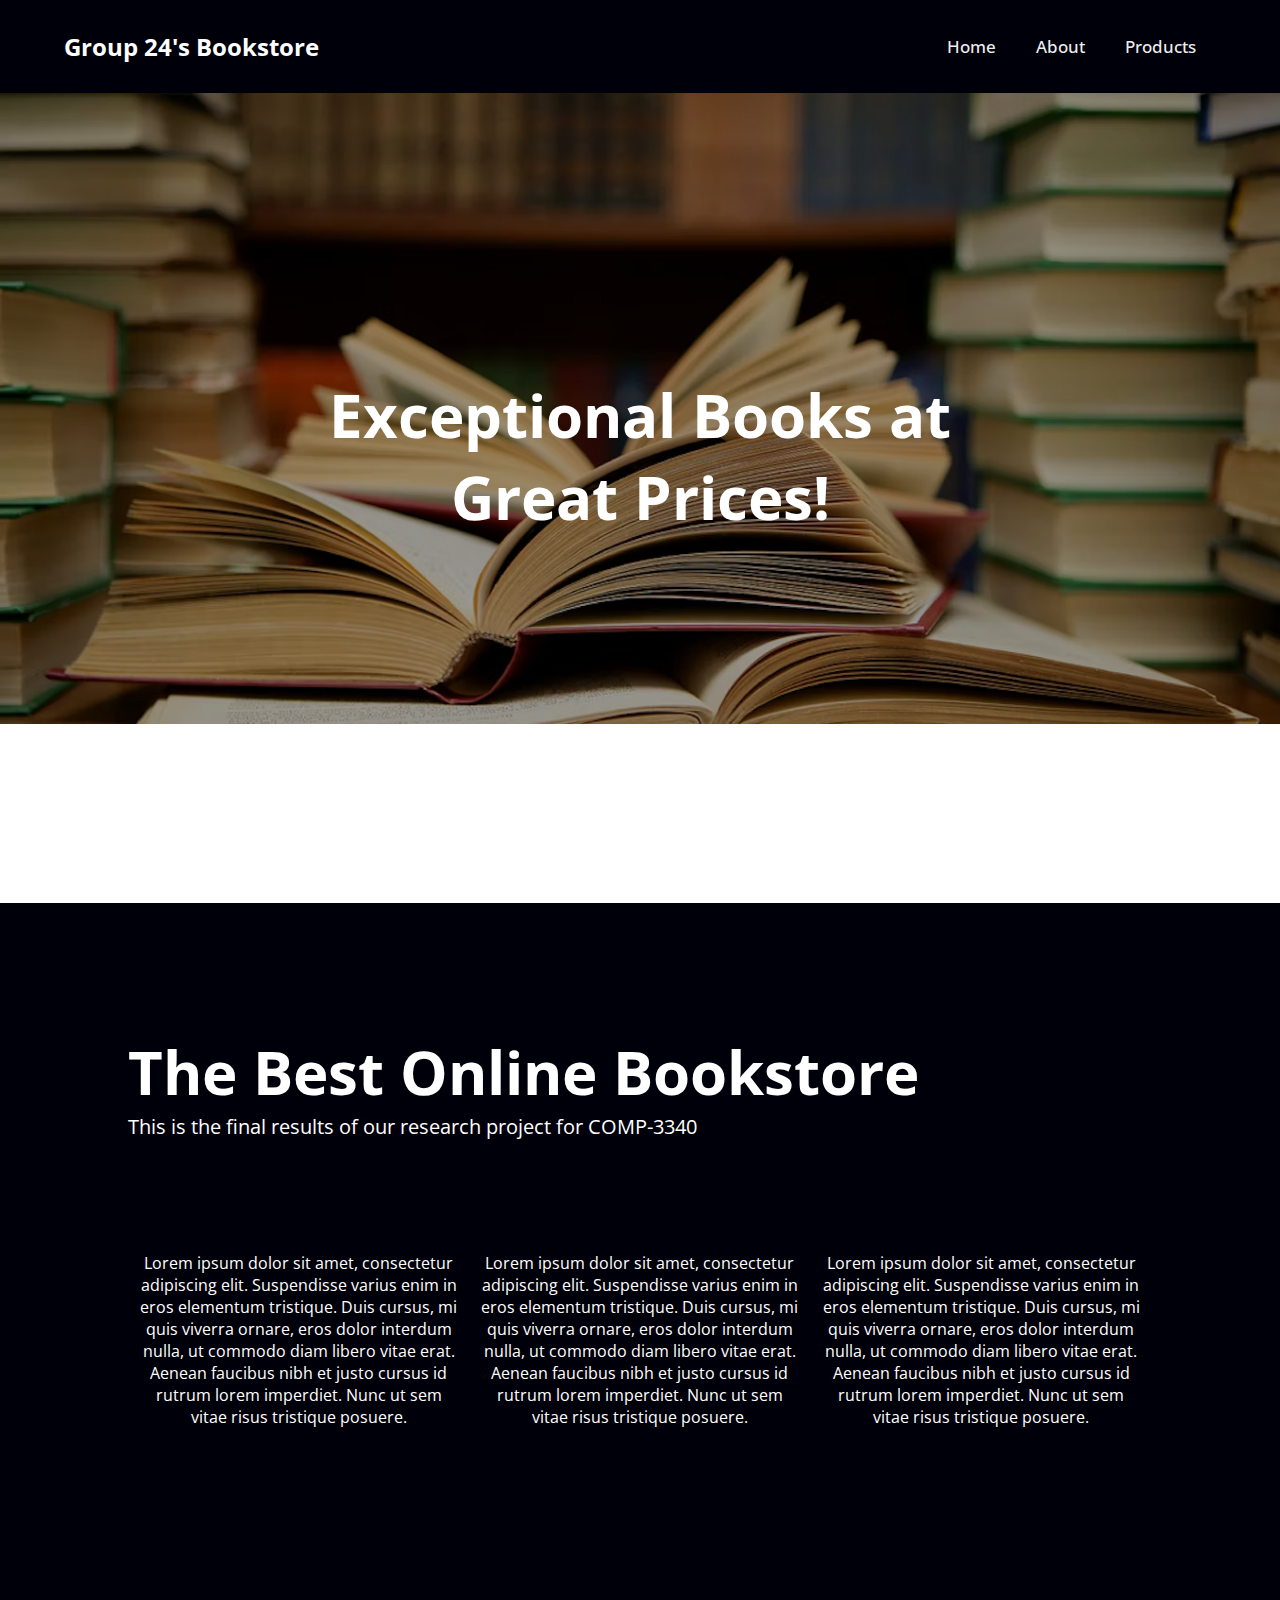
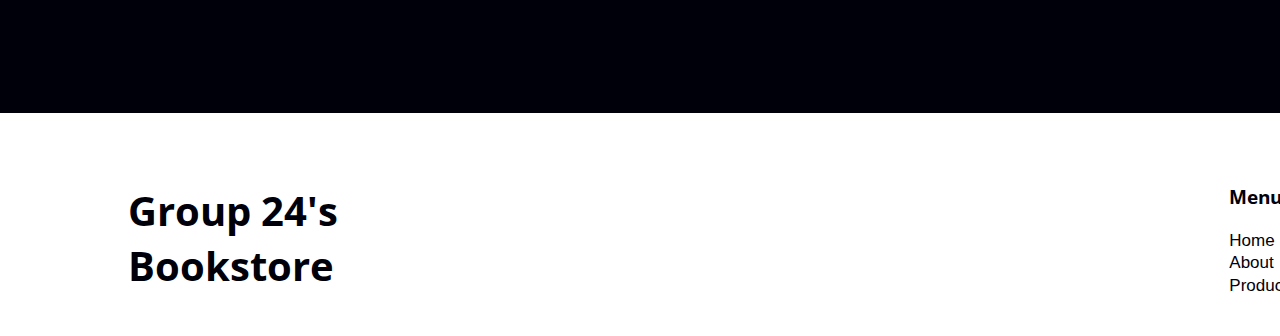
<file: Comp3340 Final/index.html>
<!DOCTYPE html>
<html lang="en">
    <head>
        <meta charset="utf-8">
        <title>Group 24's Online Bookstore</title>  
        <link rel="stylesheet"
        href="https://fonts.googleapis.com/css?family=Open+Sans">
        <link rel="stylesheet" href="style.css">
    </head>
    <body>

        <!--Header-->


        <header>
            <h2 class="logo">Group 24's Bookstore</h2>
            <nav>
                <ul class="nav__links">
                    <li><a href="index.html">Home</a></li>
                    <li><a href="about.html">About</a></li>
                    <li><a href="products.html">Products</a></li>
                </ul>
            </nav>
        </header>

        <!--Landing Page-->

        <section class="intro" id="home">
            <div class="container">
                <h1 class="sectionTitle">Exceptional Books at Great Prices!</h1>
                <img class="introPic" src="images/book.png">
            </div>
        </section>

        <section class="context">
            <h1 class="heading1">The Best Online Bookstore</h1>
            <p class="subtitle">This is the final results of our research project for COMP-3340</p>
            <div class="containerColumns">
                <ul class="columns">
                    <li>Lorem ipsum dolor sit amet, consectetur adipiscing elit. Suspendisse varius enim in eros elementum tristique. Duis cursus, mi quis viverra ornare, eros dolor interdum nulla, ut commodo diam libero vitae erat. Aenean faucibus nibh et justo cursus id rutrum lorem imperdiet. Nunc ut sem vitae risus tristique posuere.</li>
                    <li>Lorem ipsum dolor sit amet, consectetur adipiscing elit. Suspendisse varius enim in eros elementum tristique. Duis cursus, mi quis viverra ornare, eros dolor interdum nulla, ut commodo diam libero vitae erat. Aenean faucibus nibh et justo cursus id rutrum lorem imperdiet. Nunc ut sem vitae risus tristique posuere.</li>
                    <li>Lorem ipsum dolor sit amet, consectetur adipiscing elit. Suspendisse varius enim in eros elementum tristique. Duis cursus, mi quis viverra ornare, eros dolor interdum nulla, ut commodo diam libero vitae erat. Aenean faucibus nibh et justo cursus id rutrum lorem imperdiet. Nunc ut sem vitae risus tristique posuere.</li>
                </ul>
            </div>
        </section>

        <!--Footer-->

        <div class="container-footer w-container">
            <div class="w-row">
              <div class="footer-column w-clearfix w-col w-col-4">
                <h1 class="custom">Group 24's Bookstore</h1>
              </div>
              <div class="footer-column w-col w-col-8">
                <div class="w-row">
                  <div class="w-col w-col-8">
                  </div>
                    <div class="column-center-mobile w-col w-col-4">
                        <div class="footerColumn">
                        </div>
                        <div class="footerColumn two">
                            <h3 class="footerTitle">Menu</h3>
                            <ul class="footerList">
                                <li class="listItem"><a href="index.html" class="navLink">Home</a></li>
                                <li class="listItem"><a href="about.html" class="navLink">About</a></li>
                                <li class="listItem"><a href="products.html" class="navLink">Products</a></li>
                            </ul>
                        </div>
                    </div>
              </div>
            </div>
          </div>
        </div>
    </body>
</html>
</file>
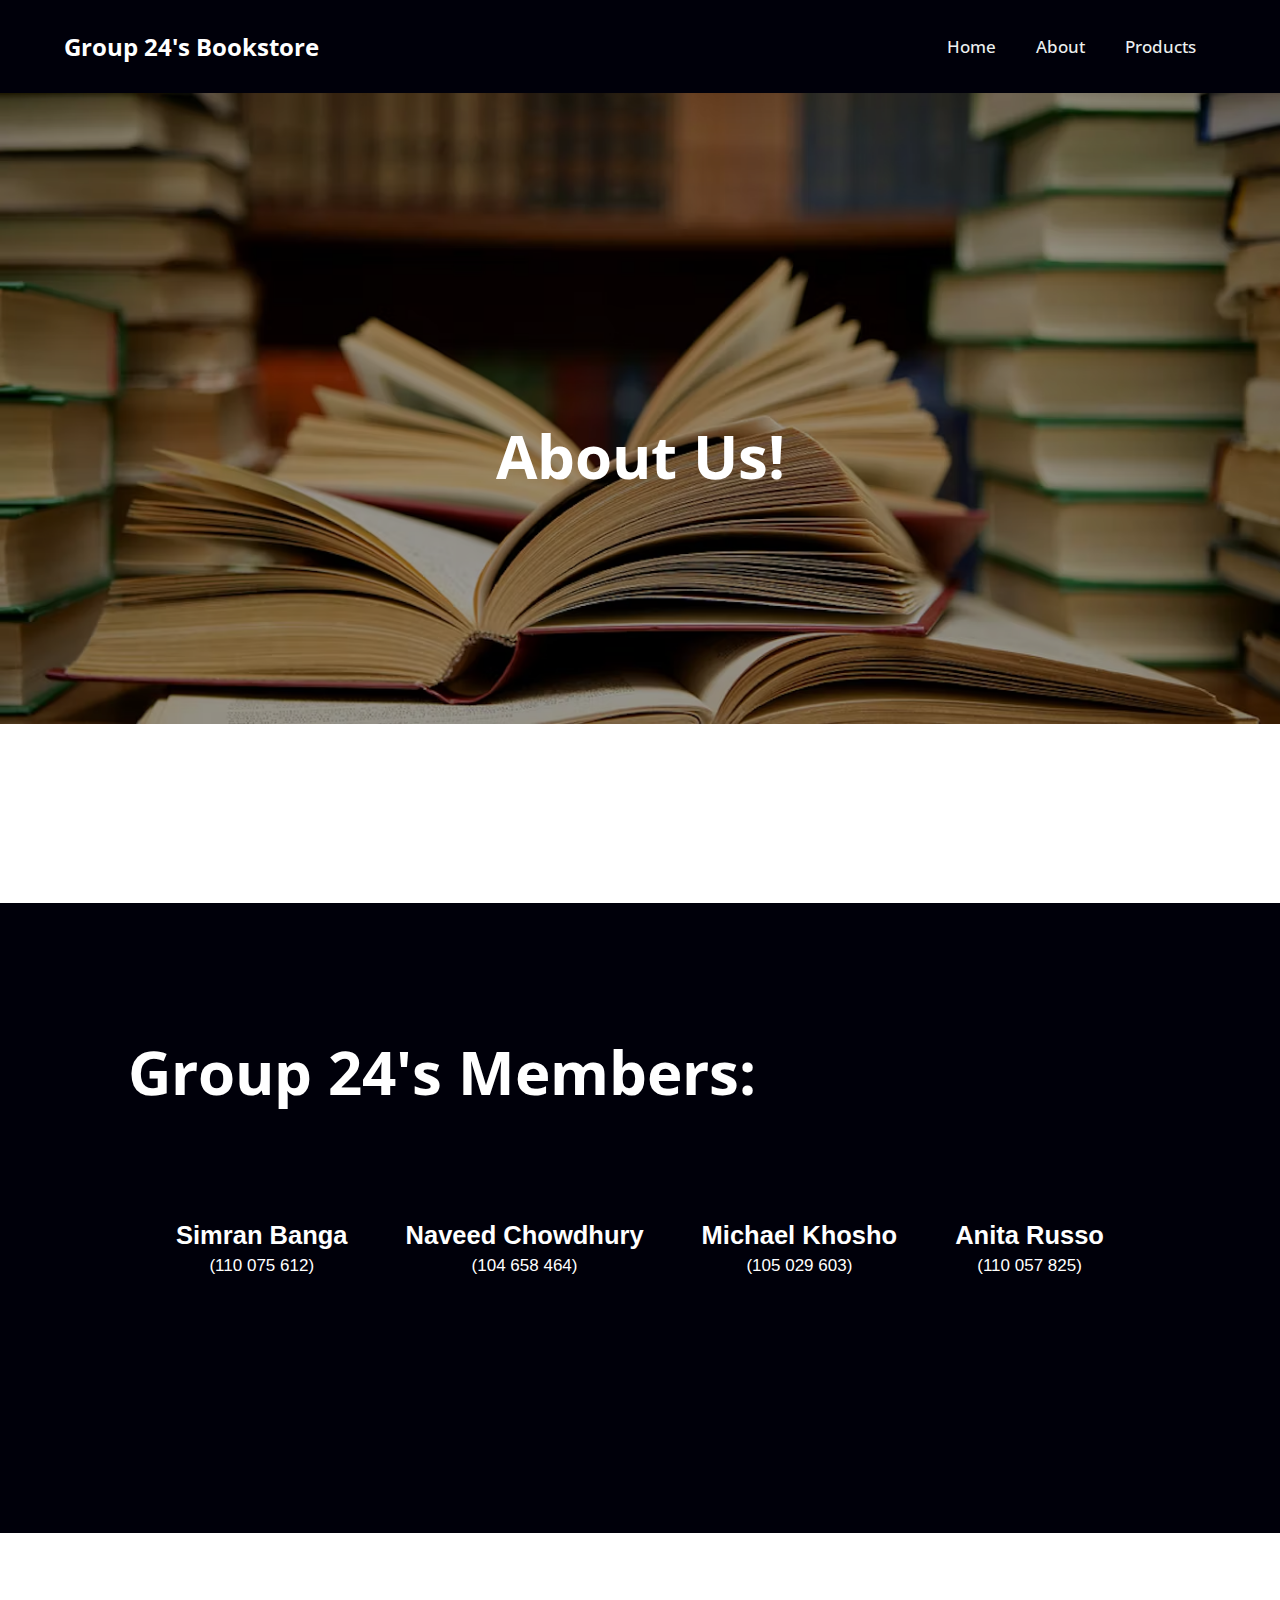
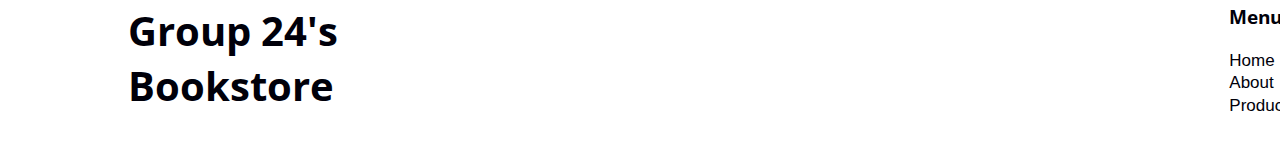
<file: Comp3340 Final/about.html>
<!DOCTYPE html>
<html lang="en">
    <head>
        <meta charset="utf-8">
        <title>Group 24's Online Bookstore</title>  
        <link rel="stylesheet"
        href="https://fonts.googleapis.com/css?family=Open+Sans">
        <link rel="stylesheet" href="style.css">
    </head>
    <body>

        <!--Header-->


        <header>
            <h2 class="logo">Group 24's Bookstore</h2>
            <nav>
                <ul class="nav__links">
                    <li><a href="index.html">Home</a></li>
                    <li><a href="about.html">About</a></li>
                    <li><a href="products.html">Products</a></li>
                </ul>
            </nav>
        </header>

        <!--Landing Page-->

        <section class="intro" id="home">
            <div class="container">
                <h1 class="sectionTitle">About Us!</h1>
                <img class="introPic" src="images/book.png">
            </div>
        </section>

        <section class="contextAbout">
            <h1 class="heading1">Group 24's Members:</h1>
            
            <div class="containerColumns">
                <ul class="columns c2">
                    <li><a class="white"><h2>Simran Banga</h2><p class="cust">(110 075 612)</p></a></li>
                    <li><a class="white"><h2>Naveed Chowdhury</h2><p class="cust">(104 658 464)</p></a></li>
                    <li><a class="white"><h2>Michael Khosho</h2><p class="cust">(105 029 603)</p></a></li>
                    <li><a class="white"><h2>Anita Russo</h2><p class="cust">(110 057 825)</p></a></li>
                </ul>
            </div>
        </section>

        <!--Footer-->

        <div class="container-footer w-container">
            <div class="w-row">
              <div class="footer-column w-clearfix w-col w-col-4">
                <h1 class="custom">Group 24's Bookstore</h1>
              </div>
              <div class="footer-column w-col w-col-8">
                <div class="w-row">
                  <div class="w-col w-col-8">
                  </div>
                    <div class="column-center-mobile w-col w-col-4">
                        <div class="footerColumn">
                        </div>
                        <div class="footerColumn two">
                            <h3 class="footerTitle">Menu</h3>
                            <ul class="footerList">
                                <li class="listItem"><a href="index.html" class="navLink">Home</a></li>
                                <li class="listItem"><a href="about.html" class="navLink">About</a></li>
                                <li class="listItem"><a href="products.html" class="navLink">Products</a></li>
                            </ul>
                        </div>
                    </div>
              </div>
            </div>
          </div>
        </div>
    </body>
</html>
</file>
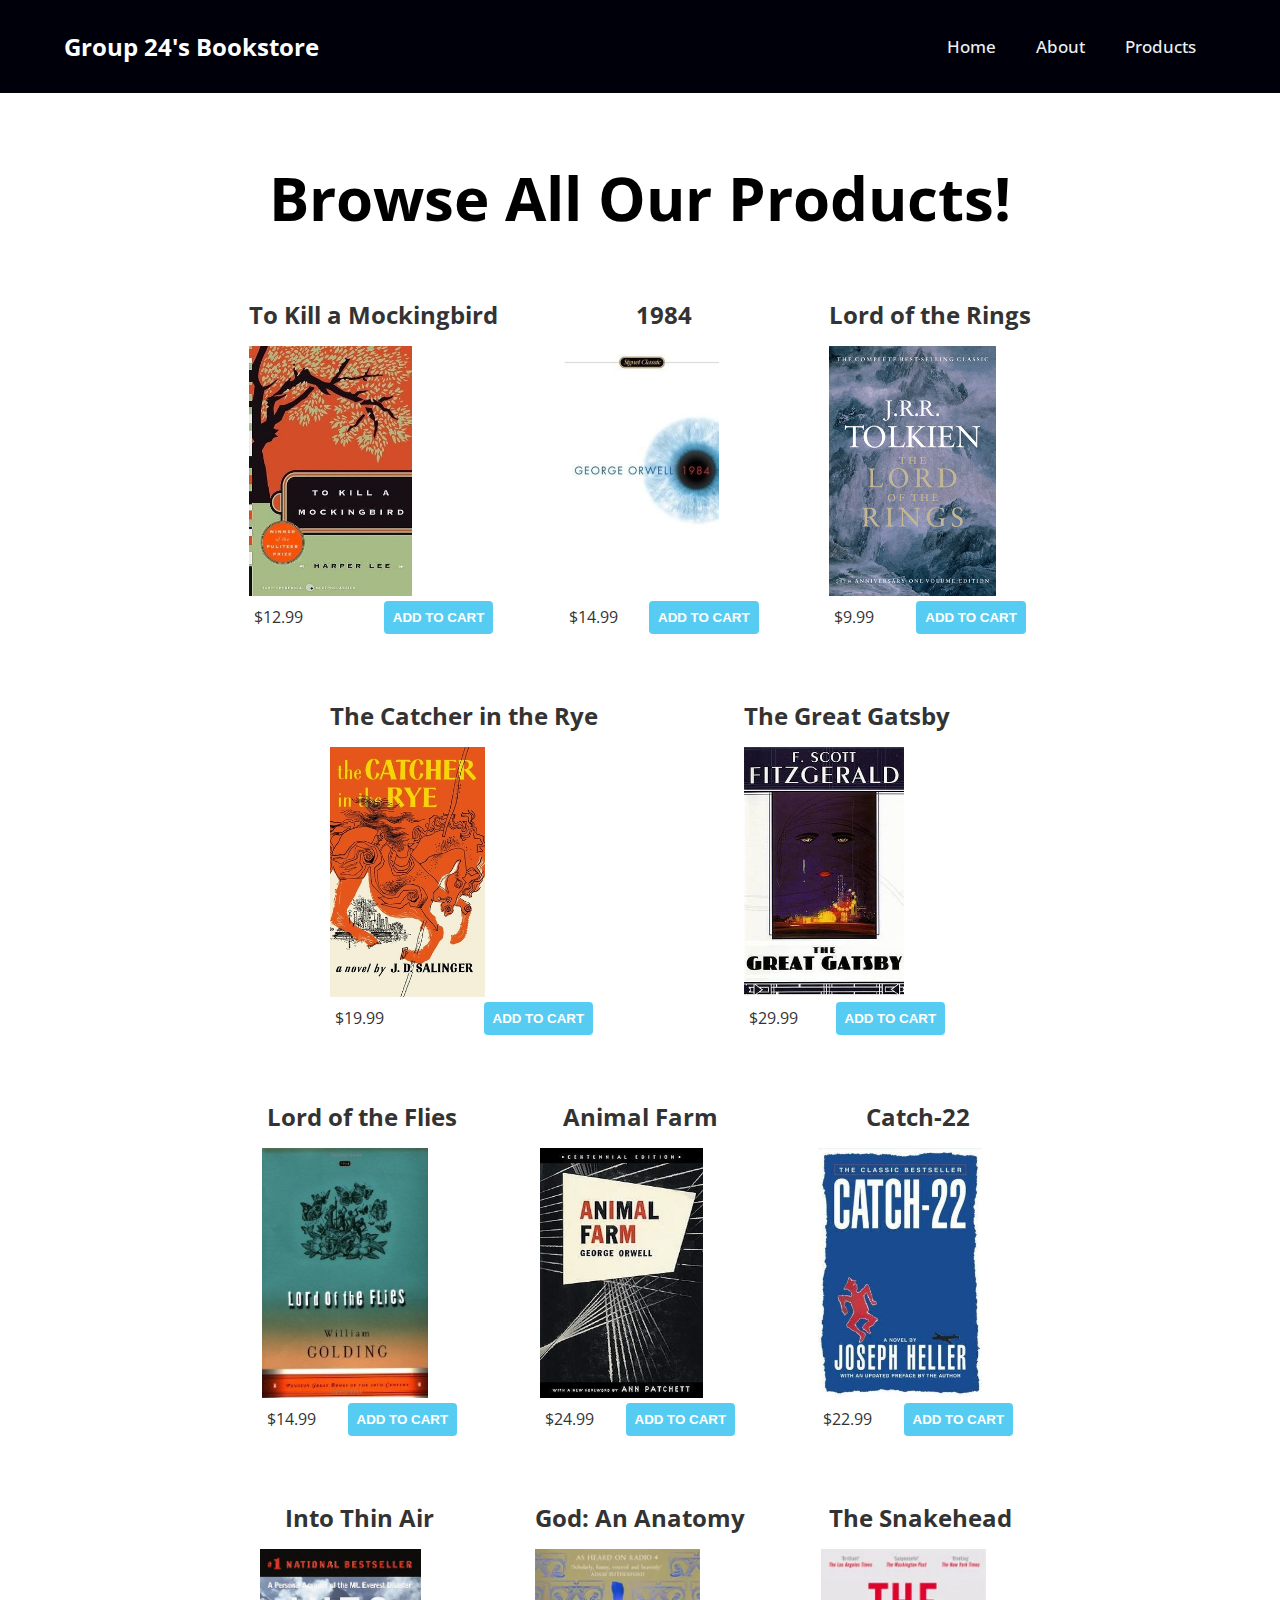
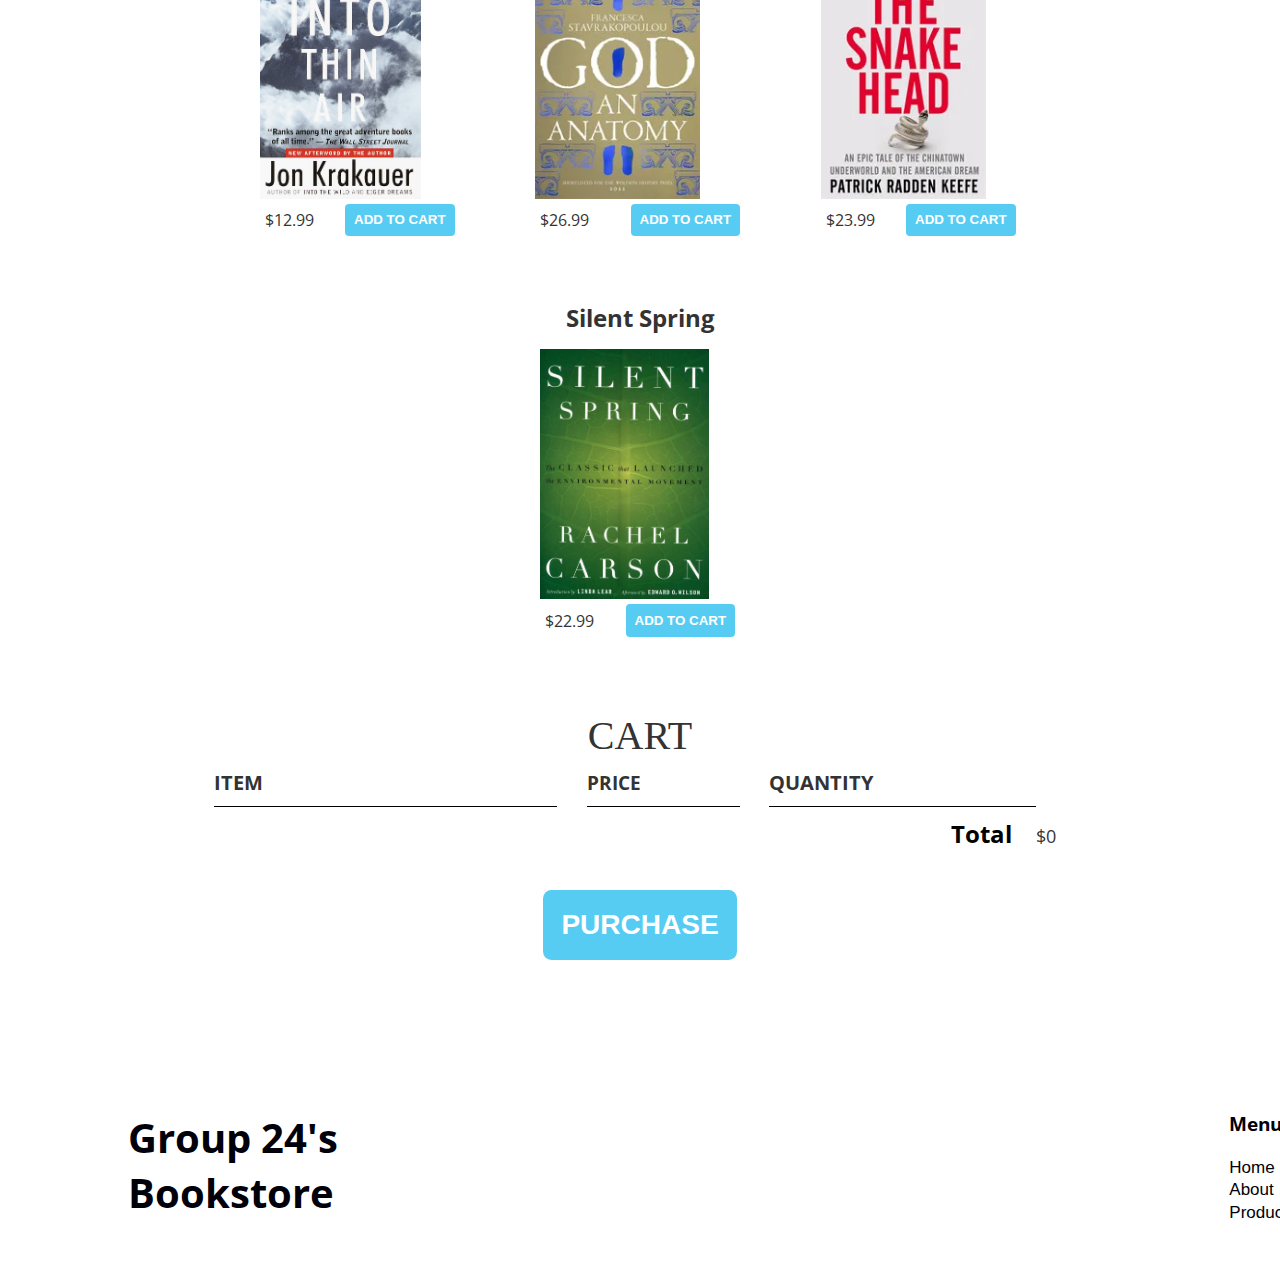
<file: Comp3340 Final/products.html>
<!DOCTYPE html>
<html lang="en">
    <head>
        <meta charset="utf-8">
        <title>Group 24's Online Bookstore</title>  
        <link rel="stylesheet"
        href="https://fonts.googleapis.com/css?family=Open+Sans">
        <link rel="stylesheet" href="style.css">
        <script src="store.js" async></script>
    </head>
    <body>

        <!--Header-->


        <header>
            <h2 class="logo">Group 24's Bookstore</h2>
            <nav>
                <ul class="nav__links">
                    <li><a href="index.html">Home</a></li>
                    <li><a href="about.html">About</a></li>
                    <li><a href="products.html">Products</a></li>
                </ul>
            </nav>
        </header>

        <!--Landing Page-->

        <section class="productSelection">
            <div class="container">
                <h1 class="cust2">Browse All Our Products!</h1>
            </div>
        </section>

        <section class="catologue">
        <div class="catContainer">
            <section class="container2 content-section">
                <div class="shop-items">
                    <div class="shop-item">
                        <span class="shop-item-title">To Kill a Mockingbird</span>
                        <img class="shop-item-image" src="images/tokill.jpg">
                        <div class="shop-item-details">
                            <span class="shop-item-price">$12.99</span>
                            <button class="btn btn-primary shop-item-button" type="button">ADD TO CART</button>
                        </div>
                    </div>
                    <div class="shop-item">
                        <span class="shop-item-title">1984</span>
                        <img class="shop-item-image" src="images/1984.jpg">
                        <div class="shop-item-details">
                            <span class="shop-item-price">$14.99</span>
                            <button class="btn btn-primary shop-item-button" type="button">ADD TO CART</button>
                        </div>
                    </div>
                    <div class="shop-item">
                        <span class="shop-item-title">Lord of the Rings</span>
                        <img class="shop-item-image" src="images/lord.jpg">
                        <div class="shop-item-details">
                            <span class="shop-item-price">$9.99</span>
                            <button class="btn btn-primary shop-item-button" type="button">ADD TO CART</button>
                        </div>
                    </div>
                    <div class="shop-item">
                        <span class="shop-item-title">The Catcher in the Rye</span>
                        <img class="shop-item-image" src="images/catcher.jpg">
                        <div class="shop-item-details">
                            <span class="shop-item-price">$19.99</span>
                            <button class="btn btn-primary shop-item-button" type="button">ADD TO CART</button>
                        </div>
                    </div>
                    <div class="shop-item">
                        <span class="shop-item-title">The Great Gatsby</span>
                        <img class="shop-item-image" src="images/gatsby.jpg">
                        <div class="shop-item-details">
                            <span class="shop-item-price">$29.99</span>
                            <button class="btn btn-primary shop-item-button" type="button">ADD TO CART</button>
                        </div>
                    </div>
                    <div class="shop-item">
                        <span class="shop-item-title">Lord of the Flies</span>
                        <img class="shop-item-image" src="images/flies.jpg">
                        <div class="shop-item-details">
                            <span class="shop-item-price">$14.99</span>
                            <button class="btn btn-primary shop-item-button" type="button">ADD TO CART</button>
                        </div>
                    </div>
                    <div class="shop-item">
                        <span class="shop-item-title">Animal Farm</span>
                        <img class="shop-item-image" src="images/animal.jpg">
                        <div class="shop-item-details">
                            <span class="shop-item-price">$24.99</span>
                            <button class="btn btn-primary shop-item-button" type="button">ADD TO CART</button>
                        </div>
                    </div>
                    <div class="shop-item">
                        <span class="shop-item-title">Catch-22</span>
                        <img class="shop-item-image" src="images/22.jpg">
                        <div class="shop-item-details">
                            <span class="shop-item-price">$22.99</span>
                            <button class="btn btn-primary shop-item-button" type="button">ADD TO CART</button>
                        </div>
                    </div>
                    <div class="shop-item">
                        <span class="shop-item-title">Into Thin Air</span>
                        <img class="shop-item-image" src="images/thin.jpg">
                        <div class="shop-item-details">
                            <span class="shop-item-price">$12.99</span>
                            <button class="btn btn-primary shop-item-button" type="button">ADD TO CART</button>
                        </div>
                    </div>
                    <div class="shop-item">
                        <span class="shop-item-title">God: An Anatomy</span>
                        <img class="shop-item-image" src="images/god.webp">
                        <div class="shop-item-details">
                            <span class="shop-item-price">$26.99</span>
                            <button class="btn btn-primary shop-item-button" type="button">ADD TO CART</button>
                        </div>
                    </div>
                    <div class="shop-item">
                        <span class="shop-item-title">The Snakehead</span>
                        <img class="shop-item-image" src="images/snake.webp">
                        <div class="shop-item-details">
                            <span class="shop-item-price">$23.99</span>
                            <button class="btn btn-primary shop-item-button" type="button">ADD TO CART</button>
                        </div>
                    </div>
                    <div class="shop-item">
                        <span class="shop-item-title">Silent Spring</span>
                        <img class="shop-item-image" src="images/spring.jpg">
                        <div class="shop-item-details">
                            <span class="shop-item-price">$22.99</span>
                            <button class="btn btn-primary shop-item-button" type="button">ADD TO CART</button>
                        </div>
                    </div>
                </div>
            </section>

            <section class="container2 content-section">
                <h2 class="section-header">CART</h2>
                <div class="cart-row">
                    <span class="cart-item cart-header cart-column">ITEM</span>
                    <span class="cart-price cart-header cart-column">PRICE</span>
                    <span class="cart-quantity cart-header cart-column">QUANTITY</span>
                </div>
                <div class="cart-items">
                </div>
                <div class="cart-total">
                    <strong class="cart-total-title">Total</strong>
                    <span class="cart-total-price">$0</span>
                </div>
                <button class="btn btn-primary btn-purchase" type="button">PURCHASE</button>
            </section>
        </div>
        </section>

        <!--Footer-->

        <div class="container-footer w-container">
            <div class="w-row">
              <div class="footer-column w-clearfix w-col w-col-4">
                <h1 class="custom">Group 24's Bookstore</h1>
              </div>
              <div class="footer-column w-col w-col-8">
                <div class="w-row">
                  <div class="w-col w-col-8">
                  </div>
                    <div class="column-center-mobile w-col w-col-4">
                        <div class="footerColumn">
                            
                        </div>
                        <div class="footerColumn two">
                            <h3 class="footerTitle">Menu</h3>
                            <ul class="footerList">
                                <li class="listItem"><a href="index.html" class="navLink">Home</a></li>
                                <li class="listItem"><a href="about.html" class="navLink">About</a></li>
                                <li class="listItem"><a href="products.html" class="navLink">Products</a></li>
                            </ul>
                        </div>
                    </div>
              </div>
            </div>
          </div>
        </div>
    </body>
</html>
</file>
<file: Comp3340 Final/style.css>
:root {
    --font1: 'Open Sans';
    --c1: rgb(0, 0, 10);
    --c2: rgb(255, 255, 255);
    overflow-x:hidden;

}

*{
    box-sizing: border-box;
    margin: 0;
    padding: 0;
}

li {
    list-style-type: none;
}

body {
    font-family: var(--font1);
}
  
header {
    display: flex;
    justify-content: flex-end;
    align-items: center;
    padding: 30px 5%;
    background-color: var(--c1);
}
  
.logo {
    margin-right: auto;
    color: white;
    font-family: var(--font1);
}
  
.nav__links {
    list-style: none;
    display: flex;
}
  
.nav__links a{
    font-family: var(--font1);
    font-weight: 500;
    color: #edf0f1;
    text-decoration: none;
}

  
.nav__links li {
    padding: 0px 20px;
}
  
.nav__links li a {
    transition: all 0.3s ease 0s;
}
  
.nav__links li a:hover,
.footerList li a:hover,
.c2 li a:hover,
.cats li a:hover {
    color: #0088a9;
}

.white {
    color: var(--c2);
}

.cust {
    padding-top: 10px;
}

.container {
    height:45vh;
    margin-bottom: 45vh;
}

.sectionTitle {
    position: absolute;
    top: 50%;
    left: 50%;
    transform: translate(-50%, -50%);
    padding-top: 25%;
}

.introPic {
    width: 100%;
}

.intro {
    position:relative;
    text-align: center;
    color: white;
    background-color: var(--c2);
}

.context {
    background-color: var(--c1);
    color: var(--c2);
    height: 90vh;
    padding: 10%;
}

.contextAbout {
    background-color: var(--c1);
    color: var(--c2);
    height: 70vh;
    padding: 10%;
}

h1 {
    font-size: 60px;
}

.heading1 {
    position: relative;
    
}

.subtitle {
    font-size: 20px;
}

.containerColumns {
    margin-top: 10%;
    justify-content: space-evenly;
}

.c2 {
    justify-content: space-evenly;
}

.columns {
    display: flex;
}

.columns li {
    padding: 10px;
    text-align: center;
}

.site-footer1 {
    height:40vh;
    display: flex;
    vertical-align: auto;
    padding: 15vh 20px;
}

.footerColumn {
    display: inline-block;
}

.containerFooter {
    position: relative;
}

div.container-footer.w-container {
    box-sizing: border-box;
    margin-left: auto;
    margin-right: auto;
    max-width: 80vw;
    padding-bottom: 40px;
    padding-top: 70px;
    color: var(--c1);
  }
  
  div.container-footer.w-container:after {
    clear: both;
    content: " ";
    display: table;
    grid-column-end: 2;
    grid-column-start: 1;
    grid-row-end: 2;
    grid-row-start: 1;
  }
  
  div.container-footer.w-container:before {
    content: " ";
    display: table;
    grid-column-end: 2;
    grid-column-start: 1;
    grid-row-end: 2;
    grid-row-start: 1;
  }
  
div.w-row {
    box-sizing: border-box;
}
  
  div.footer-column.w-clearfix.w-col.w-col-4 {
    box-sizing: border-box;
    float: left;
    min-height: 1px;
    position: relative;
    width: 33.3333%;
  }
  
  h3.footer-failory-name {
    box-sizing: border-box;
    color: var(--c1);
    display: block;
    font-family: Lato, sans-serif;
    font-size: 20px;
    font-weight: 900;
    line-height: 1.1em;
    margin-bottom: 10px;
    margin-left: 10px;
    margin-top: 24px;
  }
  
  p.footer-description-failory {
    box-sizing: border-box;
    color: var(--c1);
    display: block;
    font-family: Lato, sans-serif;
    font-size: 17px;
    font-weight: 300;
    letter-spacing: .5px;
    line-height: 1.5em;
    margin-bottom: 16px;
    margin-top: 15px;
  }
  
  br {
    box-sizing: border-box;
  }
  
  div.footer-column.w-col.w-col-8 {
    box-sizing: border-box;
    float: left;
    min-height: 1px;
    padding-left: 10px;
    padding-right: 10px;
    position: end;
  }
  
  div.w-col.w-col-8 {
    box-sizing: border-box;
    float: left;
    min-height: 1px;
    padding-left: 0;
    padding-right: 0;
    position: relative;
    width: 50%;
  }
  
  div.w-col.w-col-7.w-col-small-6.w-col-tiny-7 {
    box-sizing: border-box;
    float: left;
    min-height: 1px;
    padding-left: 0;
    padding-right: 0;
    position: relative;
    width: 58.3333%;
  }
  
  h3.footer-titles {
    box-sizing: border-box;
    color: var(--c1);
    display: block;
    font-family: Lato, sans-serif;
    font-size: 20px;
    font-weight: 900;
    line-height: 1.1em;
    margin-bottom: 0;
    margin-left: 0;
    margin-top: 24px;
  }
  
  p.footer-links {
    box-sizing: border-box;
    color: var(--c1);
    display: block;
    font-family: Lato, sans-serif;
    font-size: 17px;
    font-weight: 300;
    letter-spacing: .5px;
    line-height: 1.8em;
    margin-bottom: 16px;
    margin-top: 2px;
  }
  
  a {
    background-color: transparent;
    box-sizing: border-box;
    color: var(--c1);
    font-family: Lato, sans-serif;
    font-size: 17px;
    font-weight: 400;
    line-height: 1.2em;
    text-decoration: none;
  }
  
  a:active {
    outline: 0;
  }
  
  a:hover {
    outline: 0;
  }
  
  span.footer-link {
    box-sizing: border-box;
    color: var(--c1);
    font-weight: 300;
  }
  
  
  span {
    box-sizing: border-box;
  }
  
  strong {
    box-sizing: border-box;
    font-weight: 700;
  }
  
  div.w-col.w-col-5.w-col-small-6.w-col-tiny-5 {
    box-sizing: border-box;
    float: left;
    min-height: 1px;
    padding-left: 0;
    padding-right: 0;
    position: relative;
    width: 41.6667%;
  }
  
  div.column-center-mobile.w-col.w-col-4 {
    box-sizing: border-box;
    float: left;
    display: flex;
    align-items: flex-end;
    min-height: 1px;
    padding-left: 0;
    padding-right: 0;
    position: relative;
  }
  
  
p.footer-description {
    box-sizing: border-box;
    color: var(--c1);
    display: block;
    font-family: Lato, sans-serif;
    font-size: 17px;
    font-weight: 300;
    letter-spacing: .5px;
    line-height: 1.5em;
    margin-bottom: 16px;
    margin-top: 15px;
 }
  
.custom {
    font-size: 40px;
}

.two {
    position: relative;
    margin-left: 750px;
}

.footerTitle {
    margin-bottom: 20px;
}

.cust2 {
    text-align: center;
}

.productSelection {
    height: 15vh;
    padding-top: 5%;
}

.cats {
    display: flex;
    justify-content: center;
    justify-content: space-evenly;
    padding-top: 70px;
    padding-bottom: 70px;
}

.content-section {
    margin: 1em;
}

.container2 {
    max-width: 900px;
    margin: 0 auto;
    padding: 0 1.5em;
    margin-top: 40px;
}
.section-header {
    font-family: "Metal Mania";
    font-weight: normal;
    color: #333;
    text-align: center;
    font-size: 2.5em;
}

.about-band-image {
    float: left;
    height: 200px;
    width: 200px;
    margin: 15px;
    border-radius: 50%;
}

.main-footer {
    background-color: #56CCF2;
    color: white;
    padding: .25em 0;
}

.main-footer-container {
    display: flex;
    align-items: center;
}

.main-footer-container ul {
    flex-grow: 1;
    text-align: end;
}

.footer-nav li {
    padding: 0 .5em;
}

.footer-nav img {
    width: 30px;
    height: 30px;
}

.btn {
    text-align: center;
    vertical-align: middle;
    padding: .67em .67em;
    cursor: pointer;
}

.btn-header {
    margin: .5em 15% 2em 15%;
    color: white;
    border: 2px solid #2D9CDB;
    background-color: rgba(255, 255, 255, .1);
    border-radius: 0;
    font-size: 1.5em;
    font-weight: lighter;
    padding-left: 2em;
    padding-right: 2em;
}

.btn-header:hover {
    background-color: rgba(255, 255, 255, .3);
}

.btn-play {
    display: block;
    margin: 0 auto;
    color: #2D9CDB;
    font-size: 4em;
    border-radius: 50%;
    width: 100px;
    height: 100px;
    padding: 0;
    text-align: center;
}

.btn-primary {
    color: white;
    background-color: #56CCF2;
    border: none;
    border-radius: .3em;
    font-weight: bold;
}

.btn-primary:hover {
    background-color: #2D9CDB;
}

.tour-row {
    border-bottom: 1px solid black;
    padding-bottom: 1em;
    margin-bottom: 1em;
}

.tour-row:last-child {
    border: none;
}

.tour-item {
    display: inline-block;
    padding-right: .5em;
}

.tour-date {
    color: #555;
    width: 11%;
    font-weight: bold;
}

.tour-city {
    width: 24%;
}

.tour-arena {
    width: 42%;
}

.tour-btn {
    max-width: 19%;
}

.shop-item {
    margin: 30px;
    vertical-align:middle;
    min-width: 200px;
}

.shop-item-title {
    display: block;
    width: 100%;
    text-align: center;
    font-weight: bold;
    font-size: 1.5em;
    color: #333;
    margin-bottom: 15px;
}

.shop-item-image {
    height: 250px;
    display: flex;
}

.shop-item-details {
    display: flex;
    align-items: center;
    justify-content: space-between;
    padding: 5px;
}

.shop-item-price {
    flex-grow: 1;
    color: #333;
}

.shop-items {
    display: flex;
    flex-wrap: wrap;
    justify-content: space-evenly;
}

.cart-header {
    font-weight: bold;
    font-size: 1.25em;
    color: #333;
}

.cart-column {
    display: flex;
    align-items: center;
    border-bottom: 1px solid black;
    margin-right: 1.5em;
    padding-bottom: 10px;
    margin-top: 10px;
}

.cart-row {
    display: flex;
}

.cart-item {
    width: 45%;
}

.cart-price {
    width: 20%;
    font-size: 1.2em;
    color: #333;
}

.cart-quantity {
    width: 35%;
}

.cart-item-title {
    color: #333;
    margin-left: .5em;
    font-size: 1.2em;
}

.cart-item-image {
    width: 75px;
    height: auto;
    border-radius: 10px;
}

.btn-danger {
    color: white;
    background-color: #EB5757;
    border: none;
    border-radius: .3em;
    font-weight: bold;
}

.btn-danger:hover {
    background-color: #CC4C4C;
}

.cart-quantity-input {
    height: 34px;
    width: 50px;
    border-radius: 5px;
    border: 1px solid #56CCF2;
    background-color: #eee;
    color: #333;
    padding: 0;
    text-align: center;
    font-size: 1.2em;
    margin-right: 25px;
}

.cart-row:last-child {
    border-bottom: 1px solid black;
}

.cart-row:last-child .cart-column {
    border: none;
}

.cart-total {
    text-align: end;
    margin-top: 10px;
    margin-right: 10px;
}

.cart-total-title {
    font-weight: bold;
    font-size: 1.5em;
    color: black;
    margin-right: 20px;
}

.cart-total-price {
    color: #333;
    font-size: 1.1em;
}

.btn-purchase {
    display: block;
    margin: 40px auto 80px auto;
    font-size: 1.75em;
}
</file>
